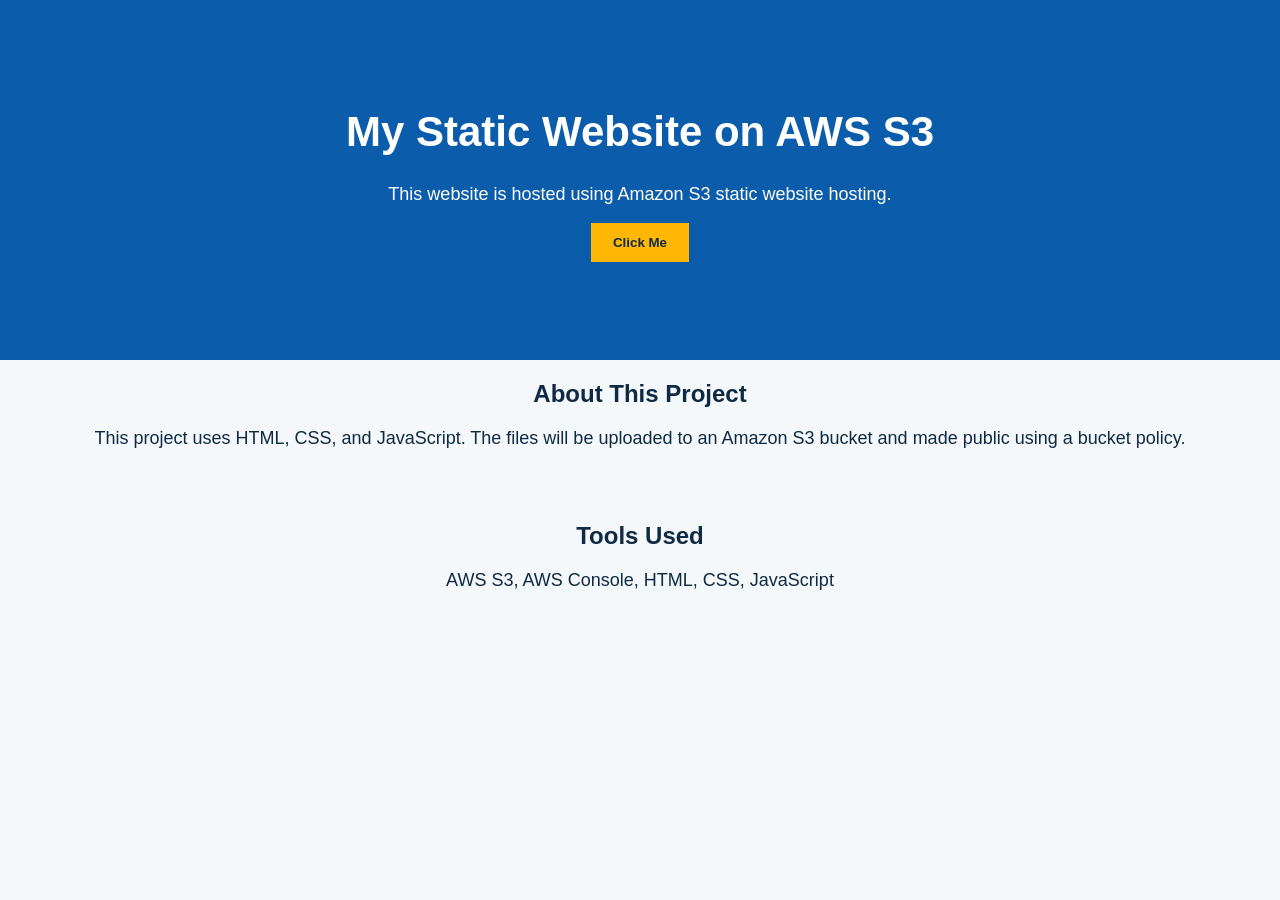
<file: Task-1-S3-Static-Website/index.html>
<!DOCTYPE html>
<html>
<head>
  <title>My AWS S3 Website</title>
  <link rel="stylesheet" href="style.css">
</head>
<body>
  <header>
    <h1>My Static Website on AWS S3</h1>
    <p>This website is hosted using Amazon S3 static website hosting.</p>
    <button onclick="showMessage()">Click Me</button>
    <p id="message"></p>
  </header

  <section>
    <h2>About This Project</h2>
    <p>
      This project uses HTML, CSS, and JavaScript. The files will be uploaded
      to an Amazon S3 bucket and made public using a bucket policy.
    </p>
  </section>

  <section>
    <h2>Tools Used</h2>
    <p>AWS S3, AWS Console, HTML, CSS, JavaScript</p>
  </section>

  <script src="script.js"></script>
</body>
</html>
</file>
<file: Task-1-S3-Static-Website/style.css>
body {
  margin: 0;
  font-family: Arial, sans-serif;
  background-color: #f4f8fb;
  color: #102a43;
  text-align: center;
}

header {
  background-color: #0b5cab;
  color: white;
  padding: 80px 20px;
}

h1 {
  font-size: 42px;
}

p {
  font-size: 18px;
}

button {
  padding: 12px 22px;
  background-color: #ffb703;
  color: #102a43;
  border: none;
  font-weight: bold;
  cursor: pointer;
}

button:hover {
  background-color: #ffd166;
}

section {
  padding: 35px 20px;
}
</file>
